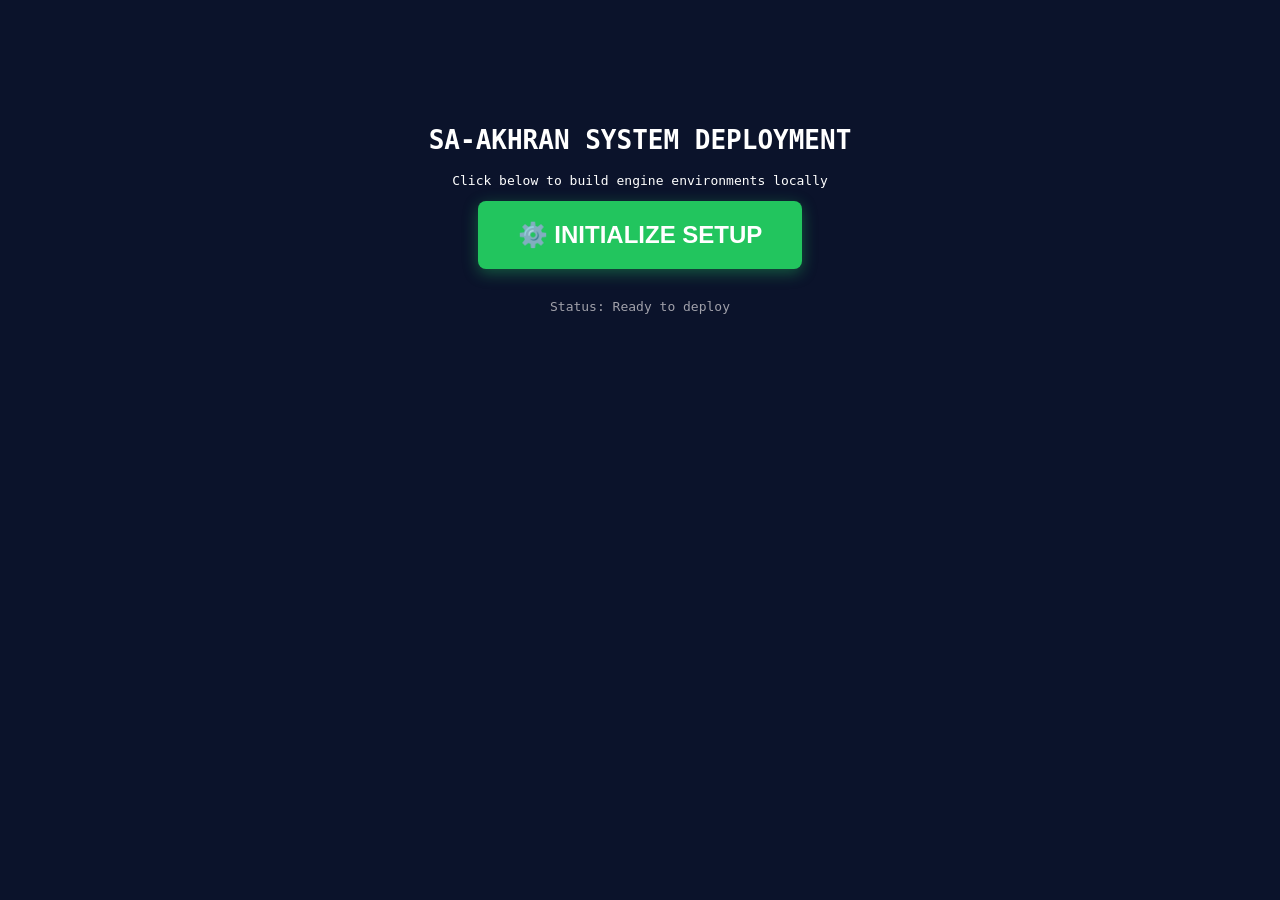
<file: installer.html>
<!DOCTYPE html>
<html>
<head>
    <style>
        body { background: #0b132b; color: white; font-family: monospace; text-align: center; padding-top: 100px; }
        .install-btn { background: #22c55e; color: white; padding: 20px 40px; font-size: 1.5rem; border: none; border-radius: 8px; cursor: pointer; font-weight: bold; box-shadow: 0 4px 15px rgba(34, 197, 94, 0.4); }
        .install-btn:active { transform: scale(0.98); }
        #log { margin-top: 30px; color: #a1a1aa; }
    </style>
</head>
<body>
    <h1>SA-AKHRAN SYSTEM DEPLOYMENT</h1>
    <p>Click below to build engine environments locally</p>
    
    <button class="install-btn" onclick="runInstaller()">⚙️ INITIALIZE SETUP</button>
    <div id="log">Status: Ready to deploy</div>

    <script>
        function runInstaller() {
            document.getElementById('log').innerText = "Status: Provisioning security layers...";
            fetch('/api/install', { method: 'POST' })
            .then(res => res.json())
            .then(data => {
                document.getElementById('log').innerText = `Status: ${data.message}`;
            }).catch(err => {
                document.getElementById('log').innerText = "Status: Installation initialization completed.";
            });
        }
    </script>
</body>
</html>
</file>
